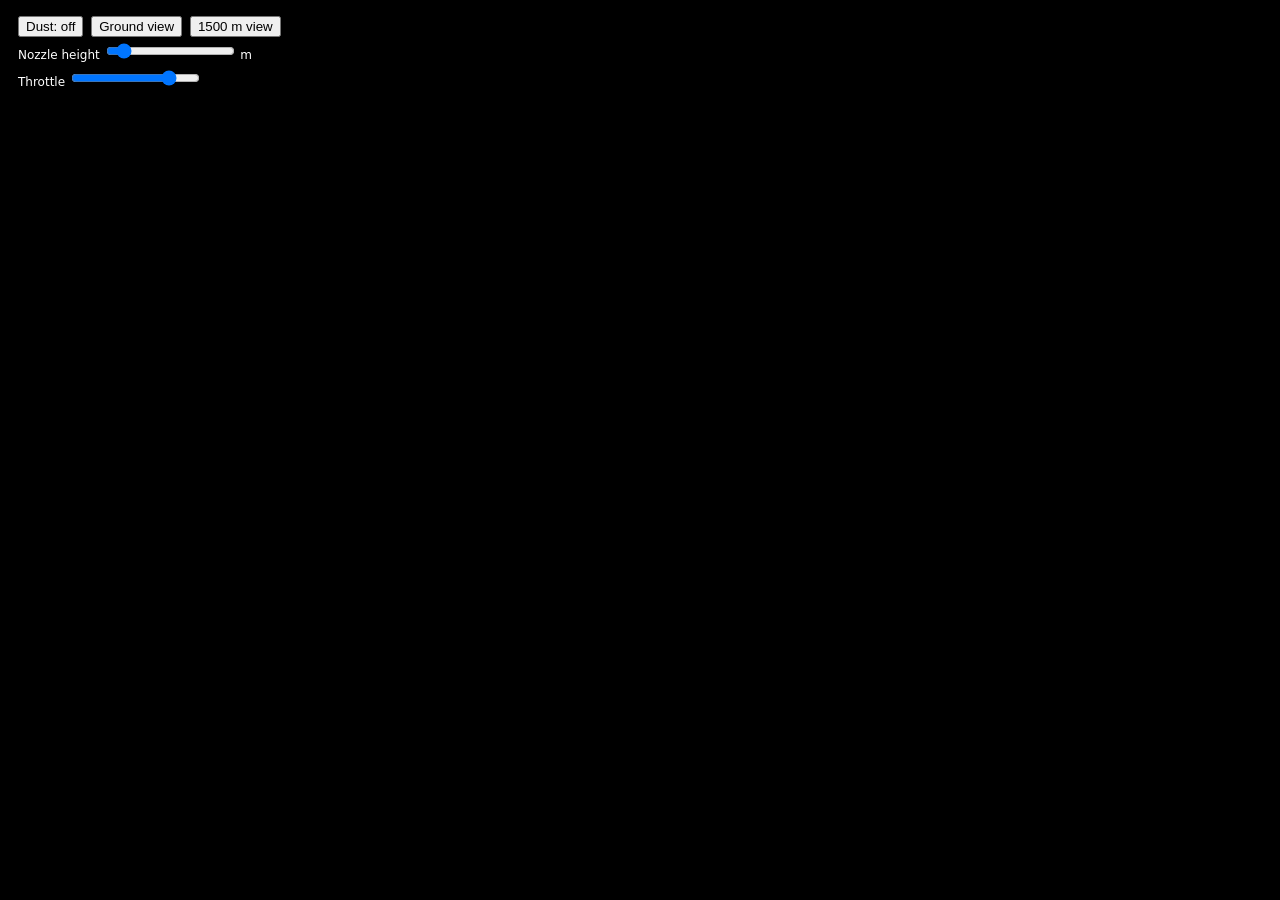
<file: viz/dev/environment_test.html>
<!doctype html>
<html lang="en">
<head>
<meta charset="utf-8">
<meta name="viewport" content="width=device-width, initial-scale=1">
<title>Environment test</title>
<style>
  html, body { margin: 0; height: 100%; background: #000; overflow: hidden; font: 12px/1.4 system-ui, sans-serif; color: #fff; }
  #ui { position: fixed; left: 8px; top: 8px; background: rgba(0,0,0,.55); padding: 8px 10px; border-radius: 6px; }
  #ui label { display: block; margin-top: 4px; }
  #ui button { margin-right: 4px; }
</style>
<script type="importmap">
{ "imports": { "three": "../vendor/three/build/three.module.js", "three/addons/": "../vendor/three/examples/jsm/" } }
</script>
</head>
<body>
<div id="ui">
  <button id="bDust">Dust: off</button>
  <button id="bGround">Ground view</button>
  <button id="bHigh">1500 m view</button>
  <label>Nozzle height <input id="sH" type="range" min="0.5" max="60" step="0.1" value="6"> <span id="vH"></span> m</label>
  <label>Throttle <input id="sT" type="range" min="0" max="1" step="0.01" value="0.8"> <span id="vT"></span></label>
  <div id="info"></div>
</div>
<script type="module">
import * as THREE from 'three';
import { OrbitControls } from 'three/addons/controls/OrbitControls.js';
import { createEnvironment } from '../js/environment.js';

const renderer = new THREE.WebGLRenderer({ antialias: true });
renderer.setPixelRatio(Math.min(devicePixelRatio, 2));
renderer.setSize(innerWidth, innerHeight);
renderer.toneMapping = THREE.ACESFilmicToneMapping;
renderer.toneMappingExposure = 1.0;
document.body.appendChild(renderer.domElement);

const scene = new THREE.Scene();
const camera = new THREE.PerspectiveCamera(55, innerWidth / innerHeight, 0.1, 200000);
camera.position.set(12, 4, 14);
const controls = new OrbitControls(camera, renderer.domElement);
controls.target.set(0, 2, 0);
controls.maxDistance = 20000;

let manifest = null;
try { const r = await fetch('../assets/manifest.json'); if (r.ok) manifest = await r.json(); } catch (e) { /* procedural fallback */ }

const env = await createEnvironment({ renderer, scene, camera, manifest, assetBase: '../' });

// stand-in lander: a box with six nozzle exits 0.5 m below its body
const lander = new THREE.Group();
const body = new THREE.Mesh(new THREE.BoxGeometry(2.4, 1.6, 2.4), new THREE.MeshStandardMaterial({ color: 0xbbbbbb, metalness: 0.8, roughness: 0.35 }));
body.castShadow = true;
lander.add(body);
scene.add(lander);
const nozzleLocal = [];
for (let i = 0; i < 6; i++) {
  const a = (i / 6) * Math.PI * 2;
  nozzleLocal.push(new THREE.Vector3(Math.cos(a) * 0.9, -0.8, Math.sin(a) * 0.9));
}

const ui = (id) => document.getElementById(id);
let dustOn = false, height = 6, throttle = 0.8;
ui('bDust').onclick = () => { dustOn = !dustOn; ui('bDust').textContent = 'Dust: ' + (dustOn ? 'on' : 'off'); };
ui('bGround').onclick = () => { camera.position.set(6, 2.5, 6); controls.target.set(0, 1.5, 0); };
ui('bHigh').onclick = () => { camera.position.set(2000, 1500, 0); controls.target.set(0, 0, 0); };
ui('sH').oninput = (e) => { height = +e.target.value; };
ui('sT').oninput = (e) => { throttle = +e.target.value; };
addEventListener('keydown', (e) => { if (e.key === 'd') ui('bDust').click(); });
addEventListener('resize', () => {
  camera.aspect = innerWidth / innerHeight; camera.updateProjectionMatrix();
  renderer.setSize(innerWidth, innerHeight);
});

const down = new THREE.Vector3(0, -1, 0);
const clock = new THREE.Clock();
renderer.setAnimationLoop(() => {
  const dt = clock.getDelta();
  lander.position.set(0, height + 0.8, 0);   // nozzle exits end up at `height` above the pad
  lander.updateMatrixWorld(true);
  const nozzles = nozzleLocal.map((p) => ({ position: p.clone().applyMatrix4(lander.matrixWorld), direction: down }));
  env.dust.update(dt, { nozzles, throttle, active: dustOn });
  controls.update();
  env.update(dt, { camera, focus: lander.position });
  ui('vH').textContent = height.toFixed(1);
  ui('vT').textContent = throttle.toFixed(2);
  ui('info').textContent = 'draw calls ' + renderer.info.render.calls + '  tris ' + (renderer.info.render.triangles / 1e6).toFixed(2) + 'M';
  renderer.render(scene, camera);
});
</script>
</body>
</html>
</file>
